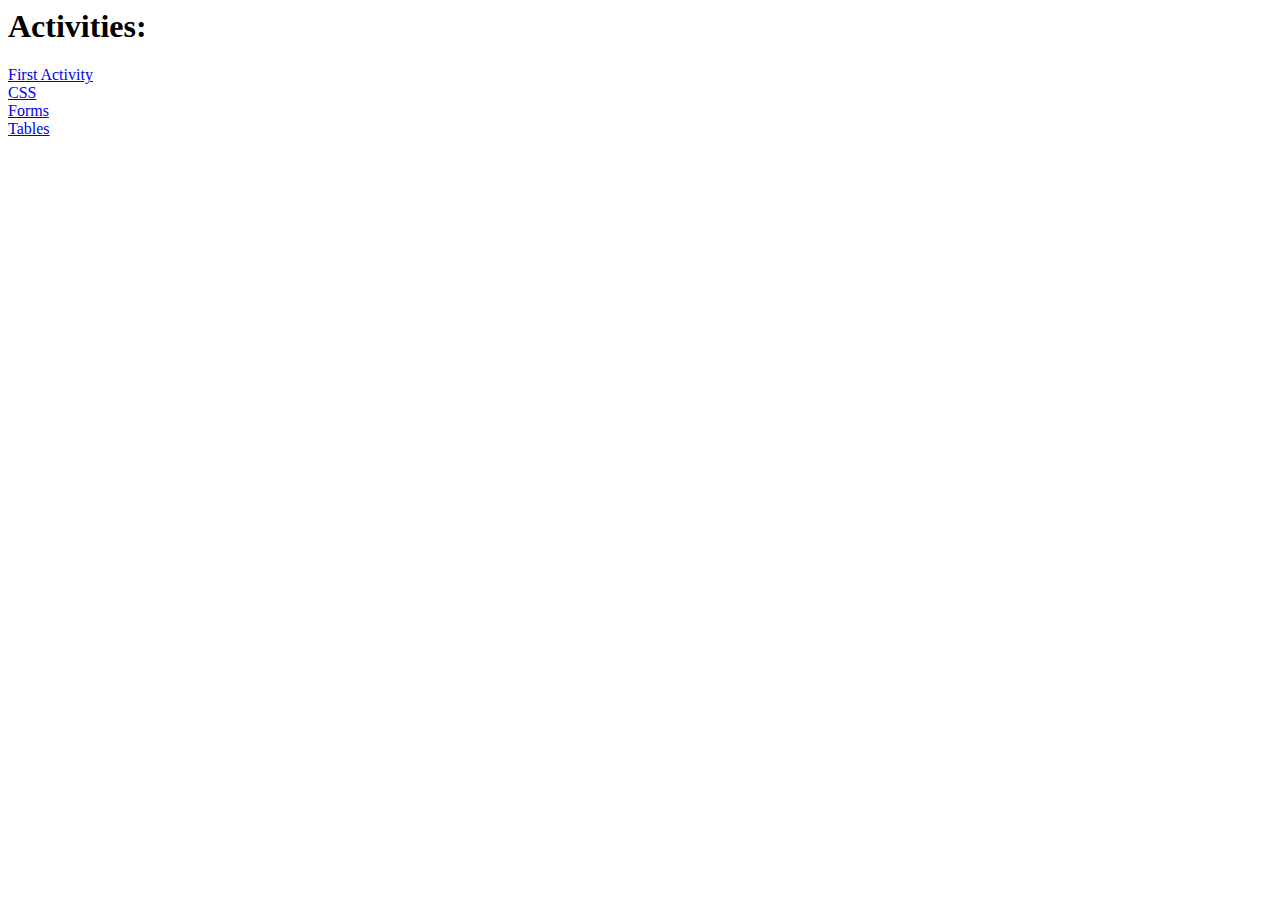
<file: index.html>
<html>
		<head> <title>Activities</title> </head>
		
	<body>

		<h1> Activities: </h1>
			<a href="http://cventosa.github.io/activities/first activity/index.html">First Activity</a><br>
			<a href="http://cventosa.github.io/activities/css/index.html">CSS</a><br>
			<a href="http://cventosa.github.io/activities/forms/forms.html">Forms</a><br>
			<a href="http://cventosa.github.io/activities/table/table.html">Tables</a><br>

	</body>
</html>
</file>
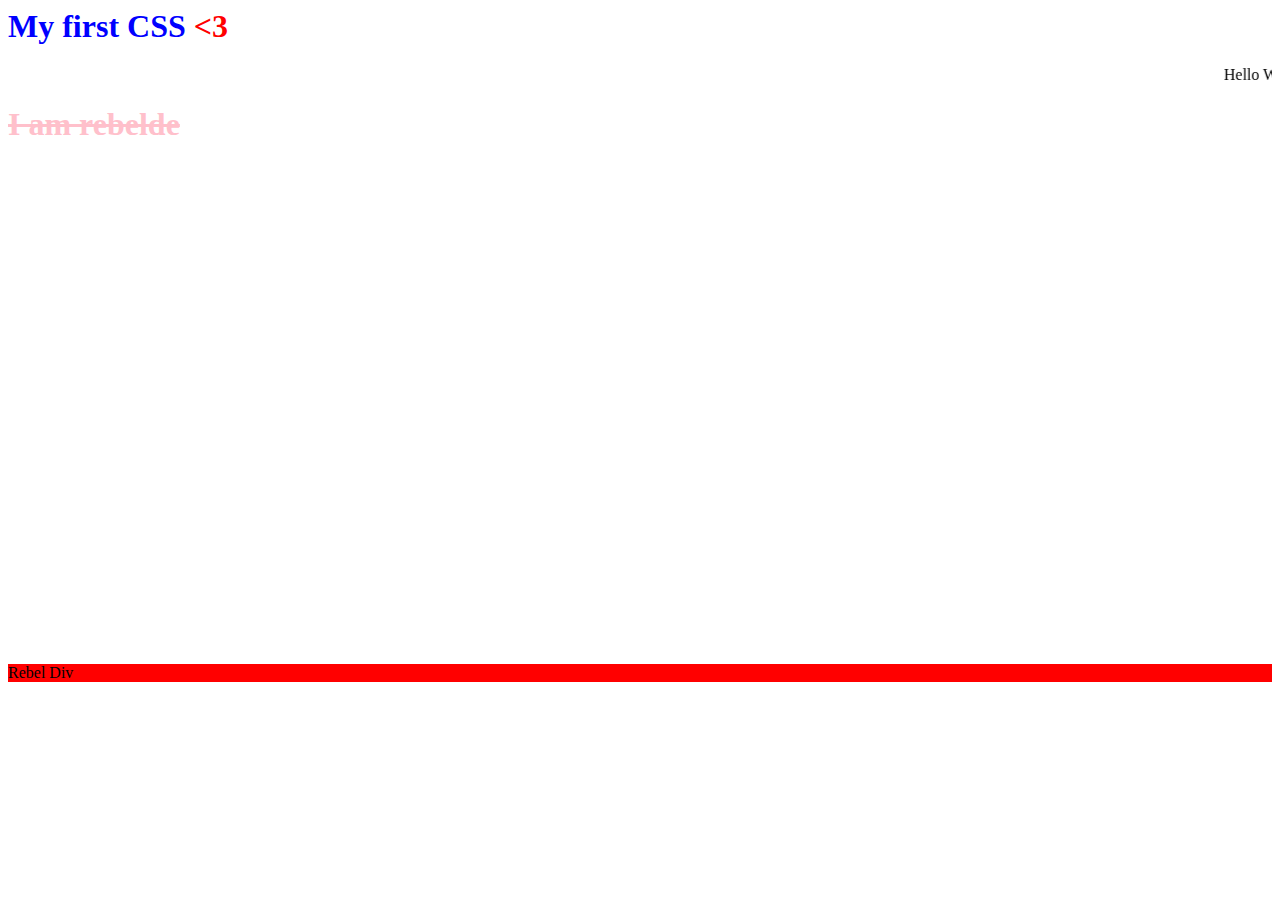
<file: activities/css/index.html>
<html>
	<head>
		<link rel="stylesheet" type="text/css" href="style.css" />
	</head>
	
	<body>

		<h1>My first CSS <span><3</span></h1>
		
		<marquee>Hello World</marquee>
		
		<h1 id="rebel">I am rebelde</h1>
		
		<div class="unicorn"></div>
		
		<div id="red">Rebel Div </div>

	</body>

</html>
</file>
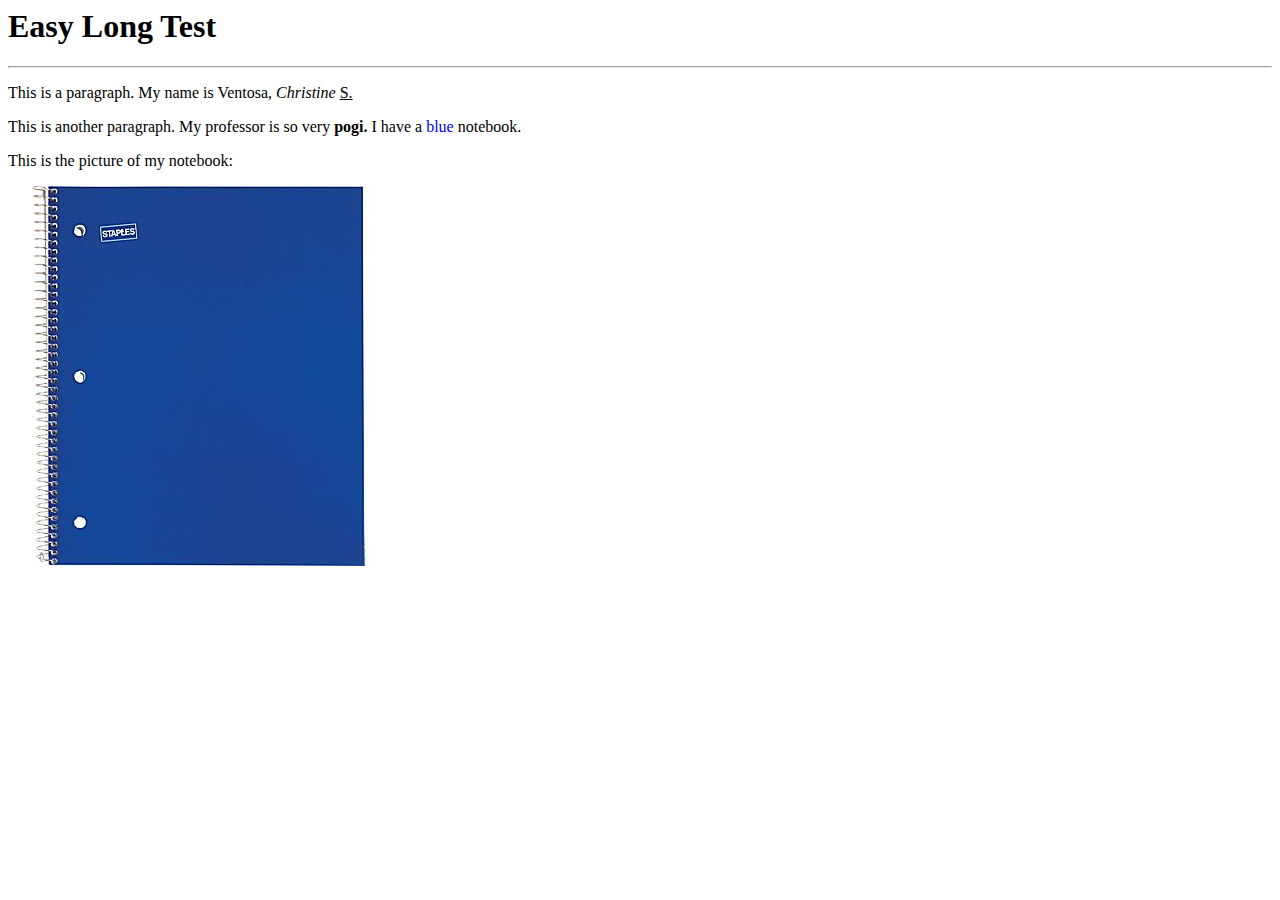
<file: longtest/a.html>
<html>
	<body>

		<h1>Easy Long Test</h1>
		<hr></hr>
			<p>This is a paragraph. My name is Ventosa, <i>Christine</i> <u>S.</u><br></p>
			<p>This is another paragraph. My professor is so very <b>pogi.</b> I have a <font color="blue">blue</font> notebook.<br></p>
			<p>This is the picture of my notebook:<br></p>

		<a href="b.html"><img src="Bluenotebook.jpg">
	
	</body>
</html>
</file>
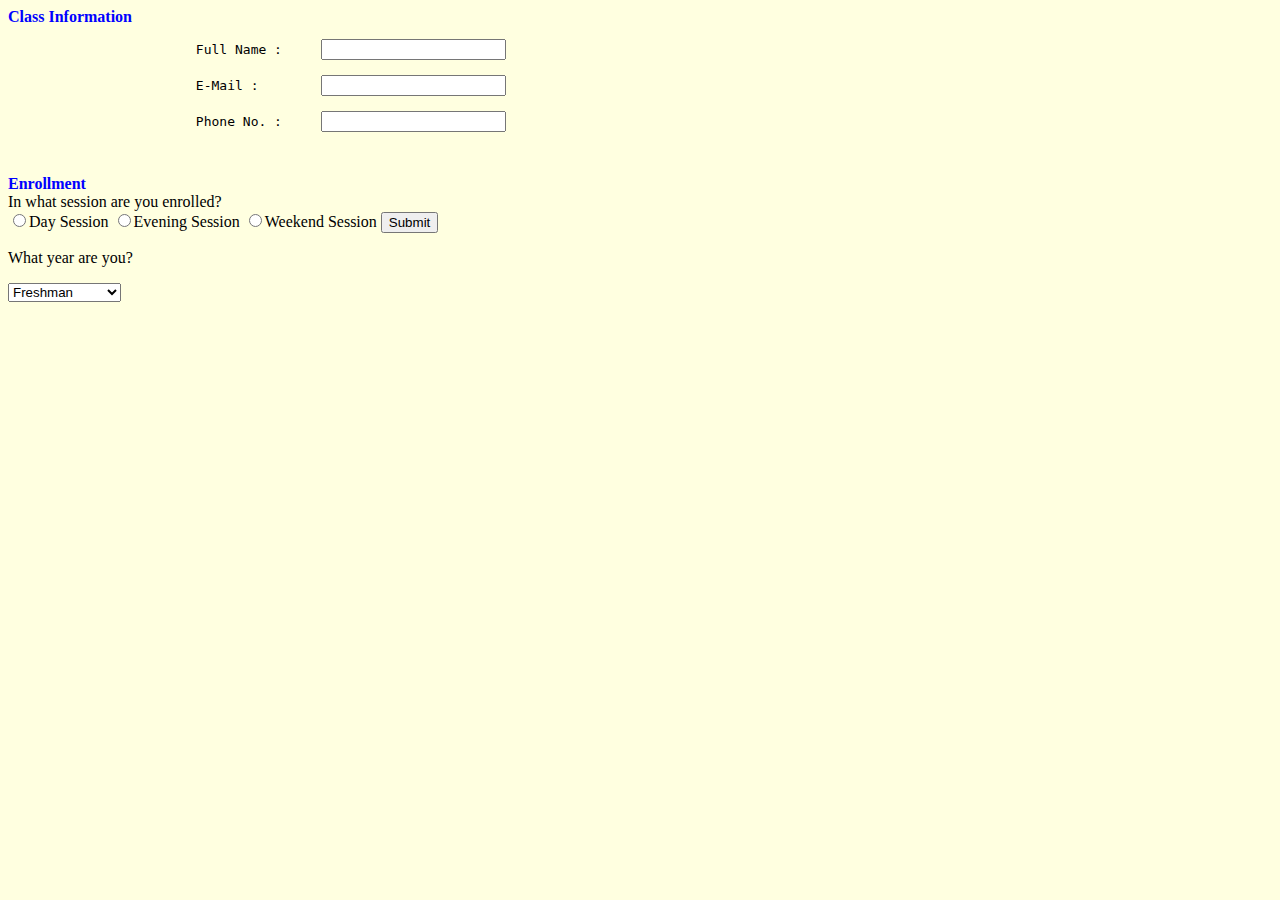
<file: activities/forms/forms.html>
<html>
		<title> Working with Forms </title>
	
	<body bgcolor="lightyellow">
    	
		<form>
        		<b><font color="blue">Class Information</font></b>

        <pre>
			Full Name :	<input type="TEXT" name="fullname" value=" "><br>
			E-Mail :	<input type="TEXT" name="email" value=" "><br>
			Phone No. : 	<input type="TEXT" name="phone" value=" "><br>
	</pre>
	
	<b><font color="blue">Enrollment</font></b>
	
	<br>In what session are you enrolled?<br>
	<input type="radio" name="session" value="day">Day Session
	<input type="radio" name="session" value="evening">Evening Session
	<input type="radio" name="session" value="weekend">Weekend Session
	<input type="submit">
	
	<p>What year are you?</p>
		<select name="year" size=1>
			<option selected> Freshman
			<option> Sophomore
			<option> Junior
			<option> Senior
			<option> Post Graduate
			<option> Visiting student
			<option> Other
		</select>
	
	</form>
</body>
</html>
</file>
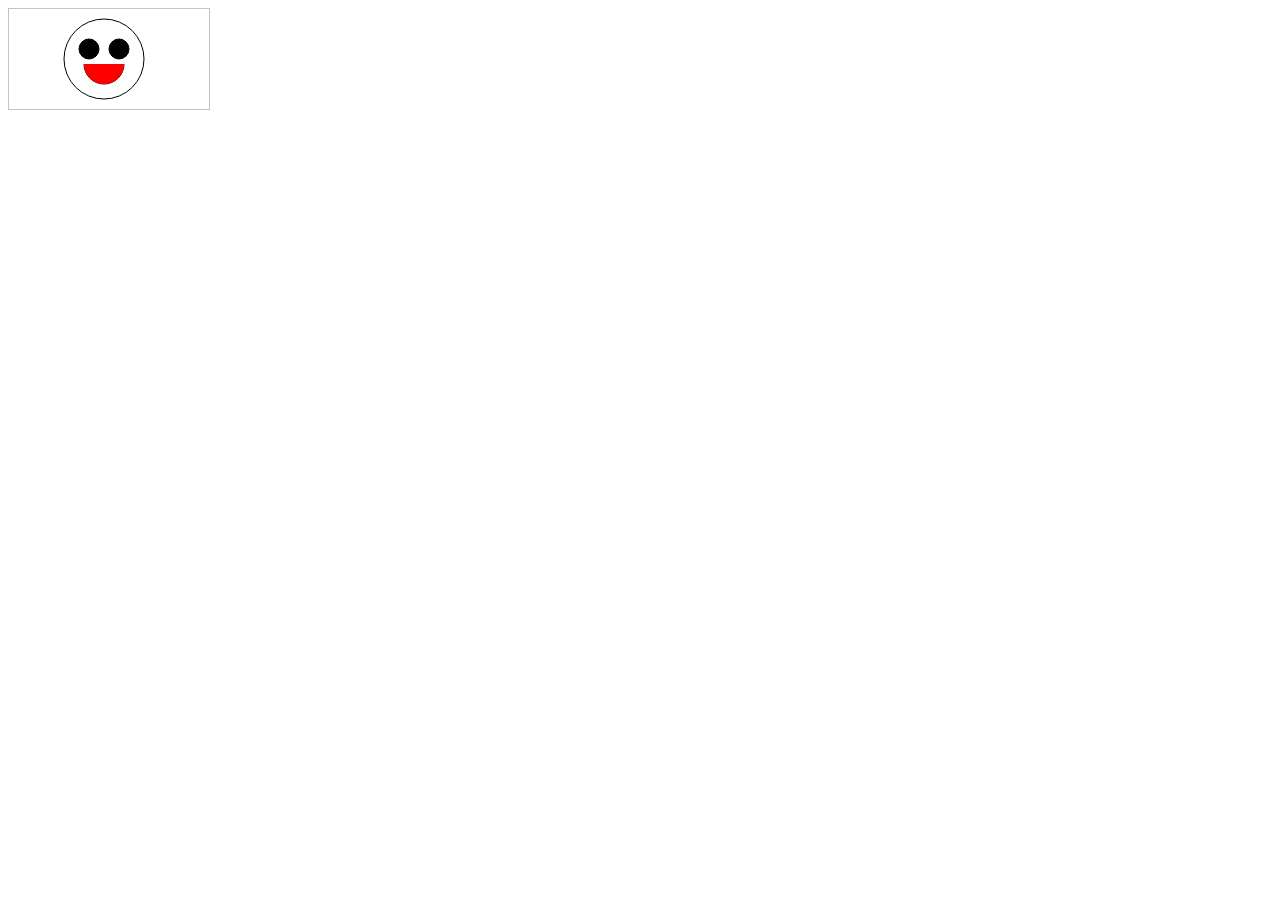
<file: activities/html5/canvas.html>
<!DOCTYPE html>
<html>
    <body>
        <canvas id="myCanvas" width="200" height="100" style="border:1px solid #c3c3c3;">
        Your browser does not support the HTML5 canvas tag.
        </canvas>

        <script>
        var c = document.getElementById("myCanvas");
        var ctx = c.getContext("2d");
        // Syntax: ctx.arc(x,y,r,startAngle,endAngle,counterclockwise(boolean) );
        ctx.beginPath();  //start drawing
        ctx.arc(95,50,40,0,2*Math.PI);  //draw arc whose x is 95, y is 50, radius 40, start at 0 angle, end at 2*Math.PI angle
        ctx.stroke();  //end drawing
        ctx.beginPath();  //start drawing
        ctx.arc(80,40,10,0,2*Math.PI); //draw smaller cirle (because circle above is bigger)
        ctx.stroke();  //end drawing
	ctx.fillStyle= "black";
	ctx.fill()
	ctx.beginPath();  //start drawing
        ctx.arc(110,40,10,0,2*Math.PI); //draw smaller cirle (because circle above is bigger)
        ctx.stroke();  //end drawing
	ctx.fillStyle= "black";
	ctx.fill()
	ctx.beginPath();  //start drawing
        ctx.arc(95,55,20,0,2*Math.PI/2); //draw smaller cirle (because circle above is bigger)
        ctx.stroke();  //end drawing
	ctx.fillStyle= "red";
	ctx.fill()
        ctx.closePath();
        </script>
        
    </body>
</html>
</file>
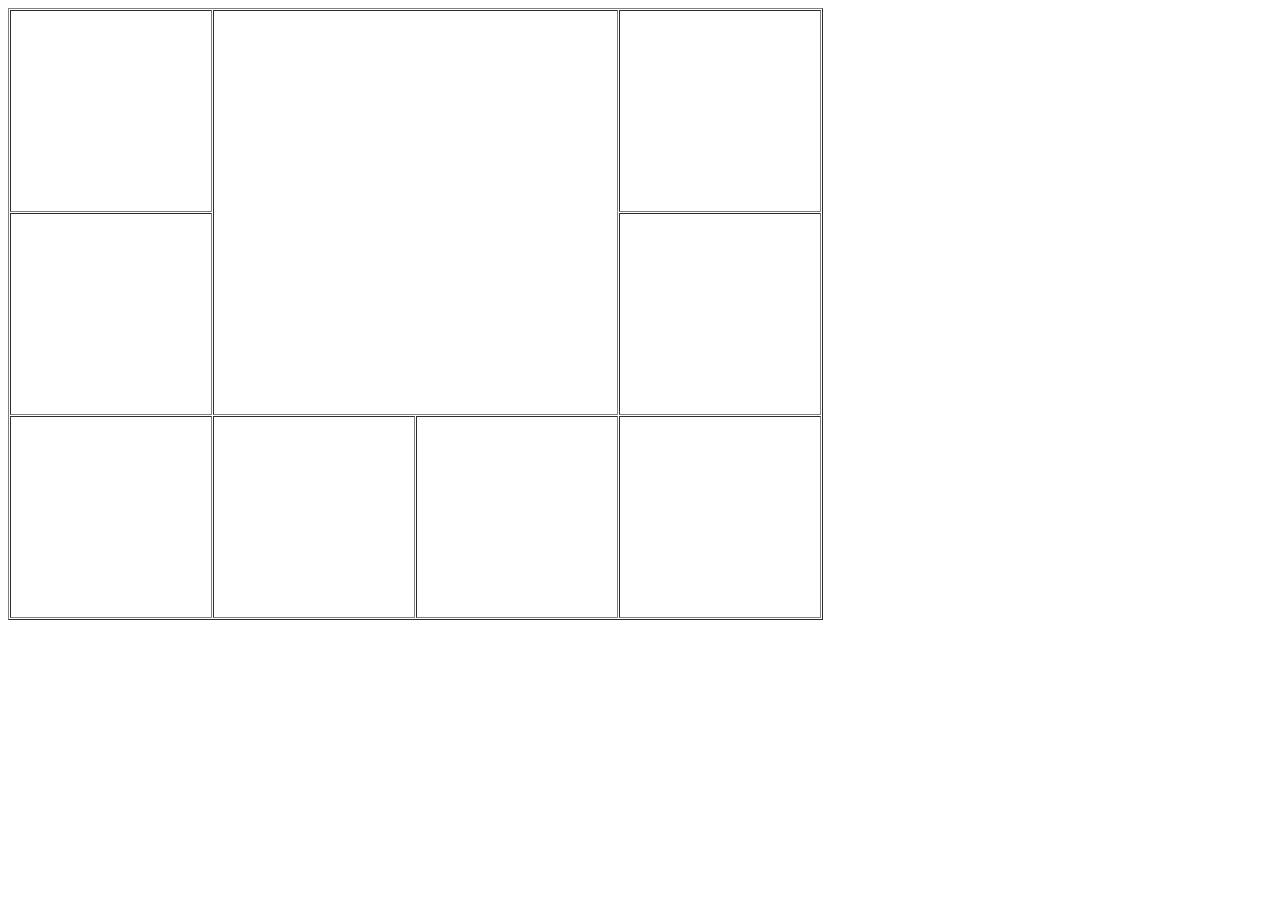
<file: activities/table/table.html>
<html>
	<body>
		<table border="1" cellspacing="1" cellpadding=100>
			<tr>  
				<td></td> 
				<td rowspan="2" colspan="2"></td>
				<td></td>
			</tr>
			<tr>
				<td></td>
				<td></td>
			</tr>
			<tr>
				<td></td>
				<td></td>
				<td></td>
				<td></td>
			</tr>
		</table>
	</body>
</html>
</file>
<file: activities/css/style.css>
h1{color: #0000ff;}
span {color: #ff0000;}
marquee {background-image:url ("world.jpg");}
#rebel{color:pink; text-decoration:line-through;}
.unicorn {background-image:url ("unicorn.jpg"); height: 500px; width: 500px;}
#red {background-color: red;}
</file>
